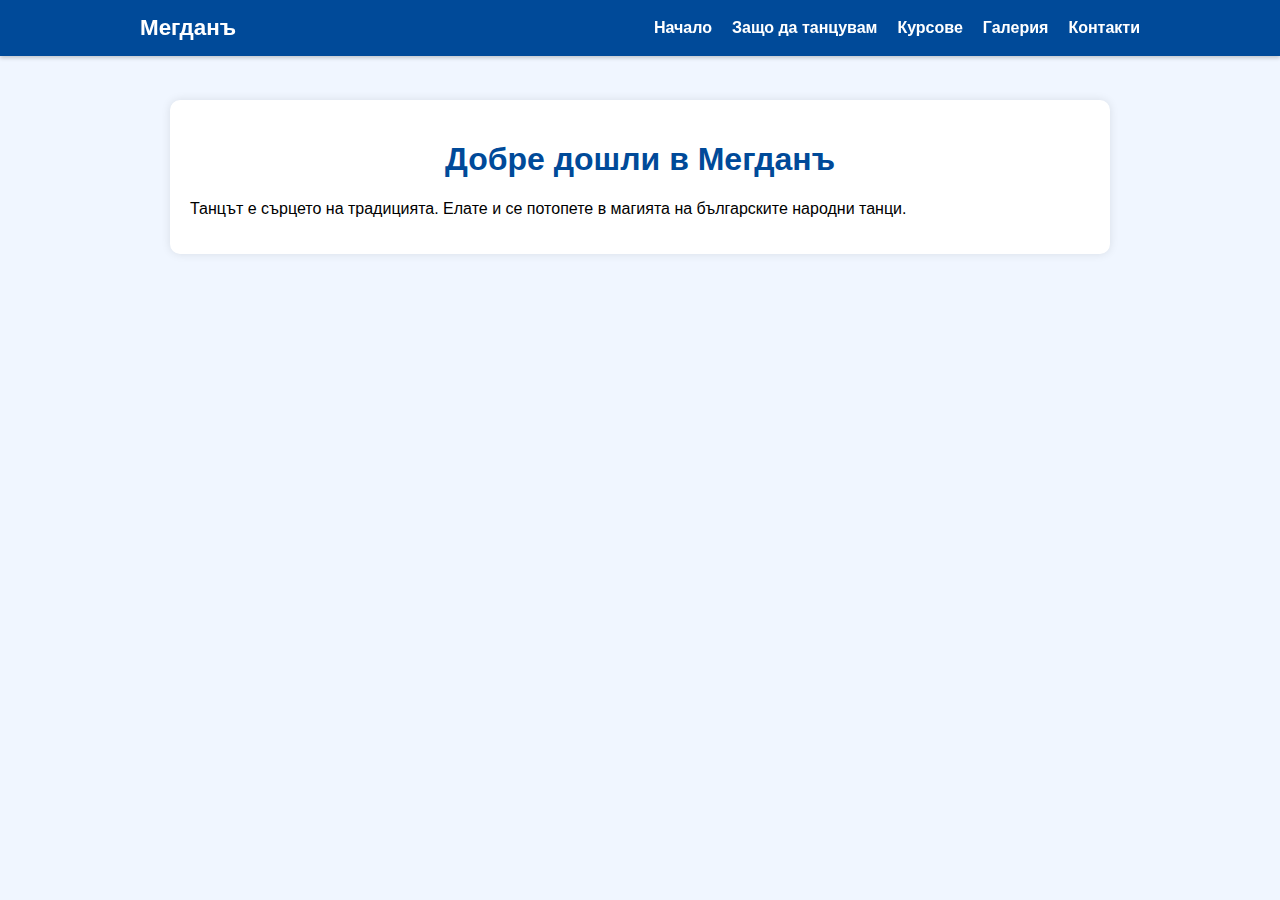
<file: index.html>
<!DOCTYPE html>
<html lang="bg">
<head>
<meta charset="UTF-8">
<meta name="viewport" content="width=device-width, initial-scale=1.0">
<title>Мегданъ - Начало</title>
<link rel="stylesheet" href="style.css">
</head>
<body>

<header>
  <nav>
    <div class="logo">Мегданъ</div>
    <ul>
      <li><a href="index.html">Начало</a></li>
      <li><a href="why.html">Защо да танцувам</a></li>
      <li><a href="classes.html">Курсове</a></li>
      <li><a href="gallery.html">Галерия</a></li>
      <li><a href="contact.html">Контакти</a></li>
    </ul>
  </nav>
</header>

<main>
  <h1>Добре дошли в Мегданъ</h1>
  <p>Танцът е сърцето на традицията. Елате и се потопете в магията на българските народни танци.</p>
</main>

</body>
</html>
</file>
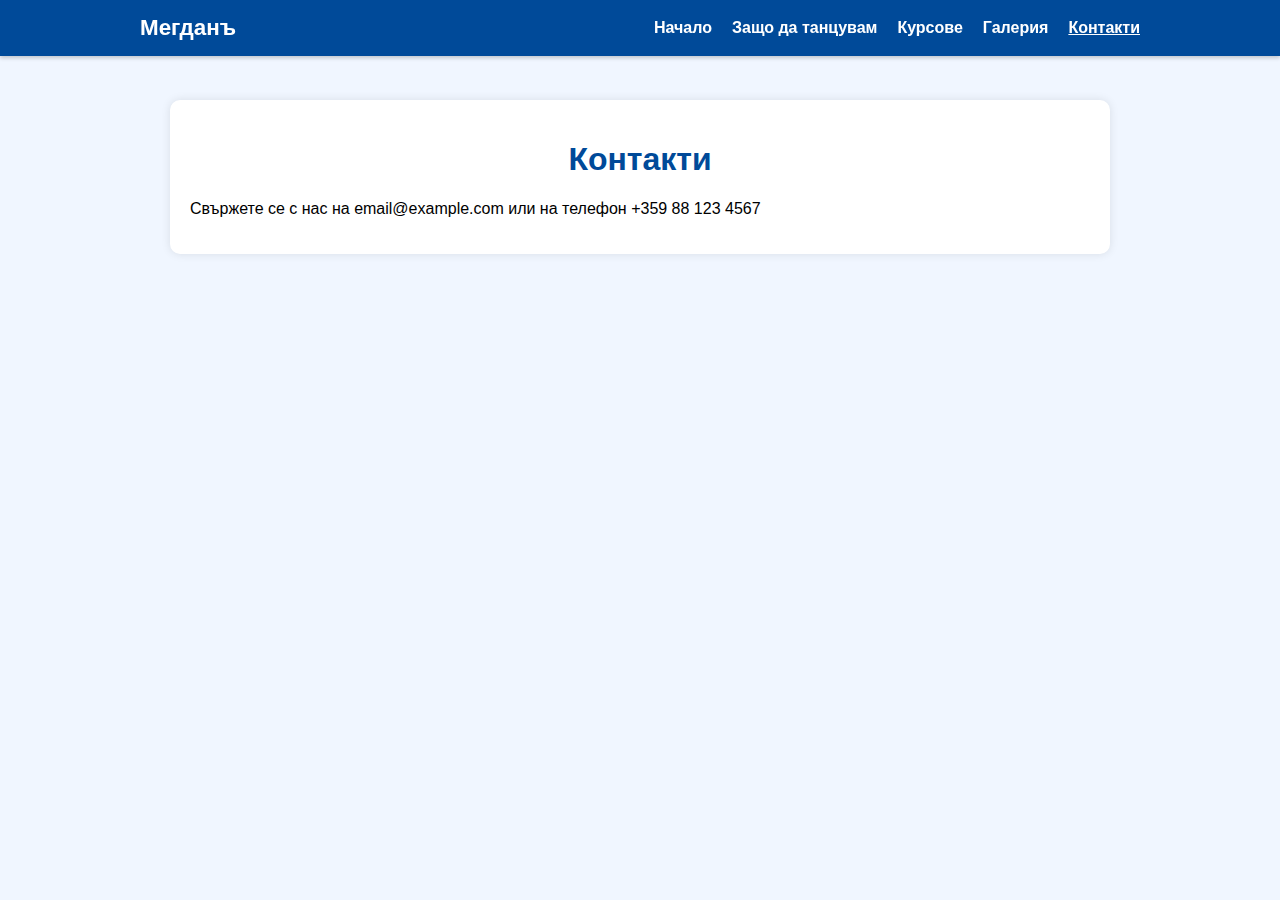
<file: contact.html>
<!DOCTYPE html>
<html lang="bg">
<head>
<meta charset="UTF-8">
<meta name="viewport" content="width=device-width, initial-scale=1.0">
<title>Контакти</title>
<link rel="stylesheet" href="style.css">
</head>
<body>

<header>
  <nav>
    <div class="logo">Мегданъ</div>
    <ul>
      <li><a href="index.html">Начало</a></li>
      <li><a href="why.html">Защо да танцувам</a></li>
      <li><a href="classes.html">Курсове</a></li>
      <li><a href="gallery.html">Галерия</a></li>
      <li><a href="contact.html" class="active">Контакти</a></li>
    </ul>
  </nav>
</header>

<main>
  <h1>Контакти</h1>
  <p>Свържете се с нас на email@example.com или на телефон +359 88 123 4567</p>
</main>

</body>
</html>
</file>
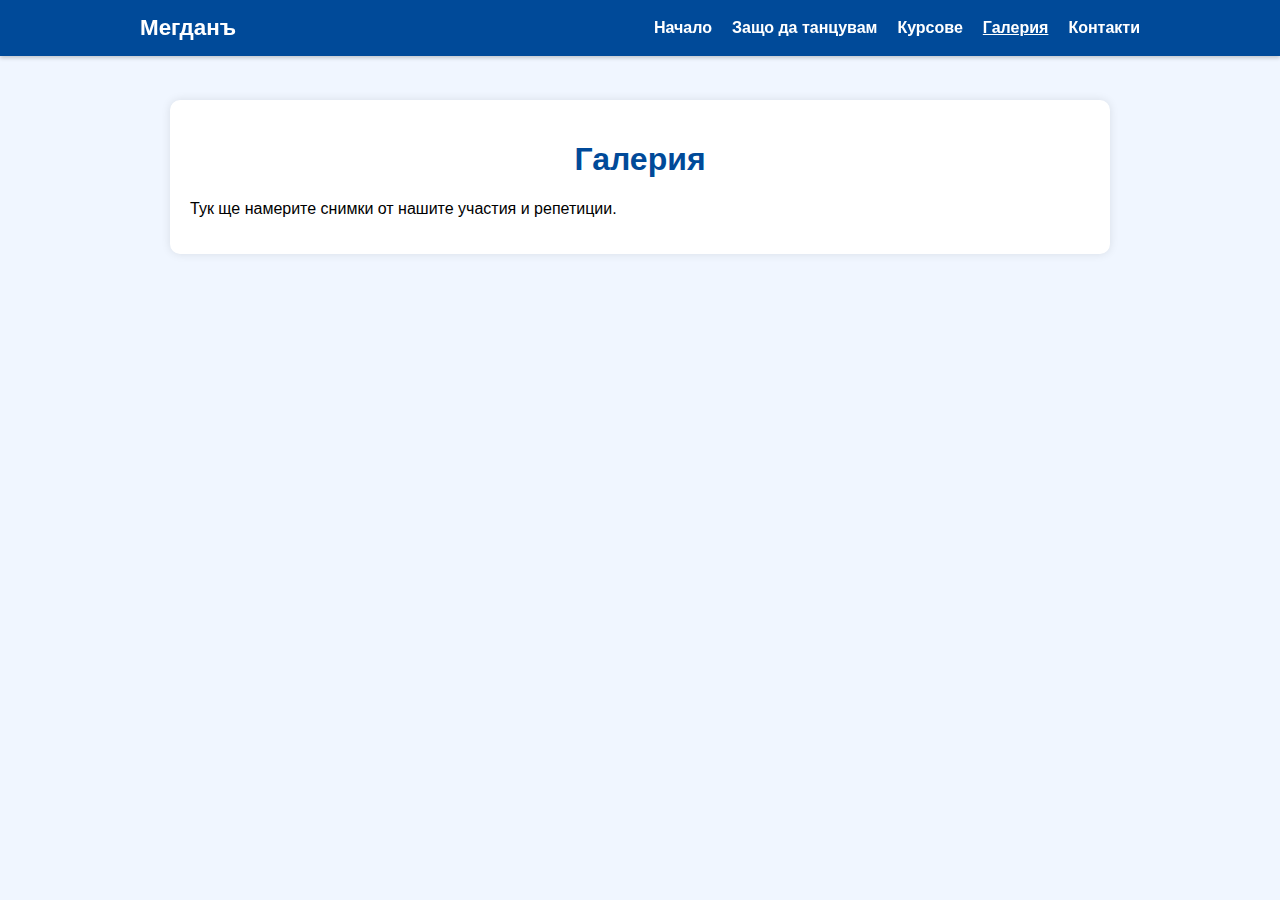
<file: gallery.html>
<!DOCTYPE html>
<html lang="bg">
<head>
<meta charset="UTF-8">
<meta name="viewport" content="width=device-width, initial-scale=1.0">
<title>Галерия</title>
<link rel="stylesheet" href="style.css">
</head>
<body>

<header>
  <nav>
    <div class="logo">Мегданъ</div>
    <ul>
      <li><a href="index.html">Начало</a></li>
      <li><a href="why.html">Защо да танцувам</a></li>
      <li><a href="classes.html">Курсове</a></li>
      <li><a href="gallery.html" class="active">Галерия</a></li>
      <li><a href="contact.html">Контакти</a></li>
    </ul>
  </nav>
</header>

<main>
  <h1>Галерия</h1>
  <p>Тук ще намерите снимки от нашите участия и репетиции.</p>
</main>

</body>
</html>
</file>
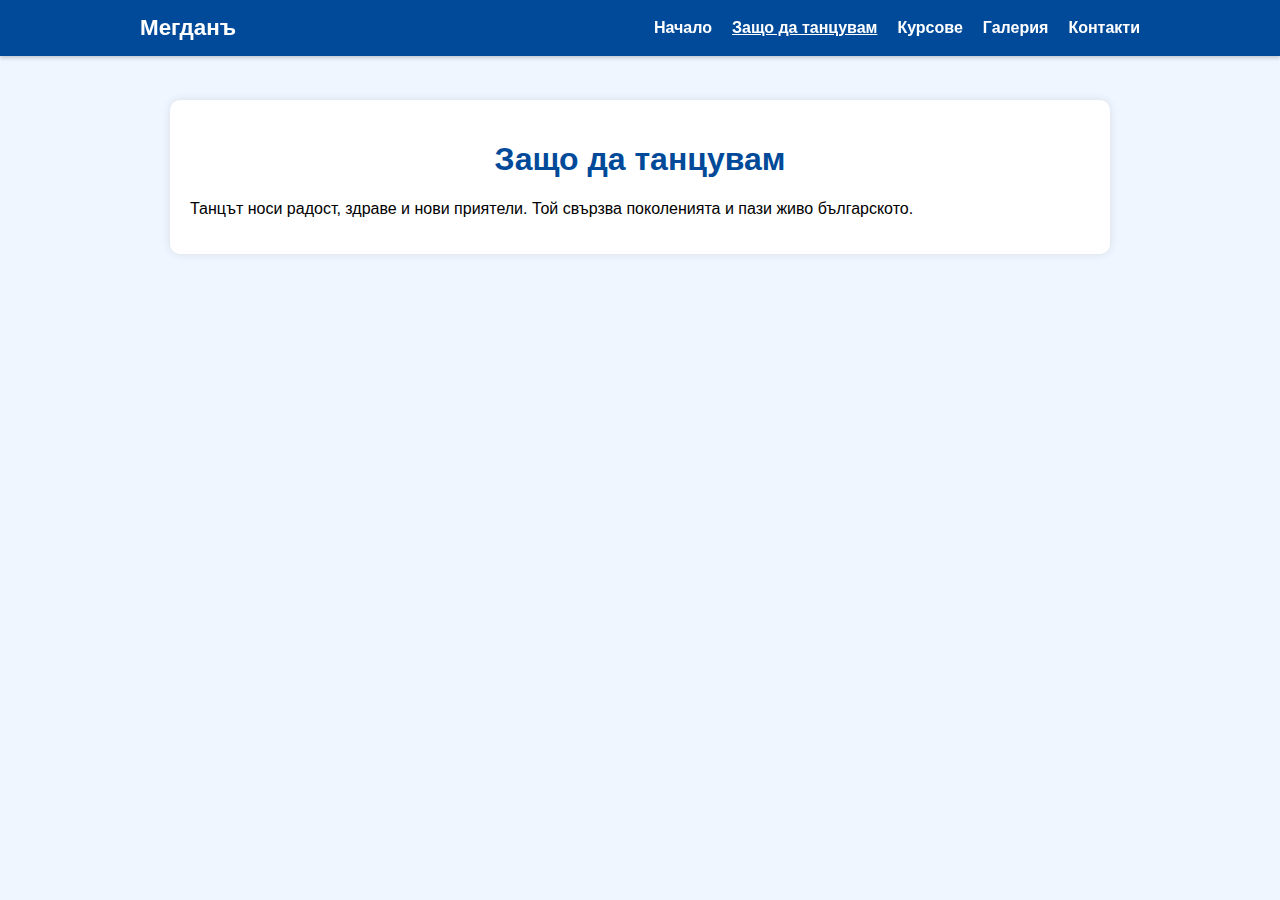
<file: why.html>
<!DOCTYPE html>
<html lang="bg">
<head>
<meta charset="UTF-8">
<meta name="viewport" content="width=device-width, initial-scale=1.0">
<title>Защо да танцувам</title>
<link rel="stylesheet" href="style.css">
</head>
<body>

<header>
  <nav>
    <div class="logo">Мегданъ</div>
    <ul>
      <li><a href="index.html">Начало</a></li>
      <li><a href="why.html" class="active">Защо да танцувам</a></li>
      <li><a href="classes.html">Курсове</a></li>
      <li><a href="gallery.html">Галерия</a></li>
      <li><a href="contact.html">Контакти</a></li>
    </ul>
  </nav>
</header>

<main>
  <h1>Защо да танцувам</h1>
  <p>Танцът носи радост, здраве и нови приятели. Той свързва поколенията и пази живо българското.</p>
</main>

</body>
</html>
</file>
<file: style.css>
body {
  margin: 0;
  font-family: Arial, sans-serif;
  background-color: #f0f6ff;
}

header {
  position: fixed;
  top: 0;
  left: 0;
  width: 100%;
  background-color: #004a99;
  color: white;
  padding: 15px 0;
  z-index: 1000;
  box-shadow: 0 2px 4px rgba(0,0,0,0.2);
}

nav {
  display: flex;
  justify-content: space-between;
  align-items: center;
  max-width: 1000px;
  margin: 0 auto;
  padding: 0 20px;
}

nav .logo {
  font-size: 1.4em;
  font-weight: bold;
}

nav ul {
  list-style: none;
  display: flex;
  margin: 0;
  padding: 0;
}

nav ul li {
  margin-left: 20px;
}

nav ul li a {
  color: white;
  text-decoration: none;
  font-weight: bold;
}

nav ul li a.active, nav ul li a:hover {
  text-decoration: underline;
}

main {
  max-width: 900px;
  margin: 100px auto 20px;
  padding: 20px;
  background: white;
  border-radius: 10px;
  box-shadow: 0 0 10px rgba(0,0,0,0.1);
}

h1 {
  text-align: center;
  color: #004a99;
}
</file>
